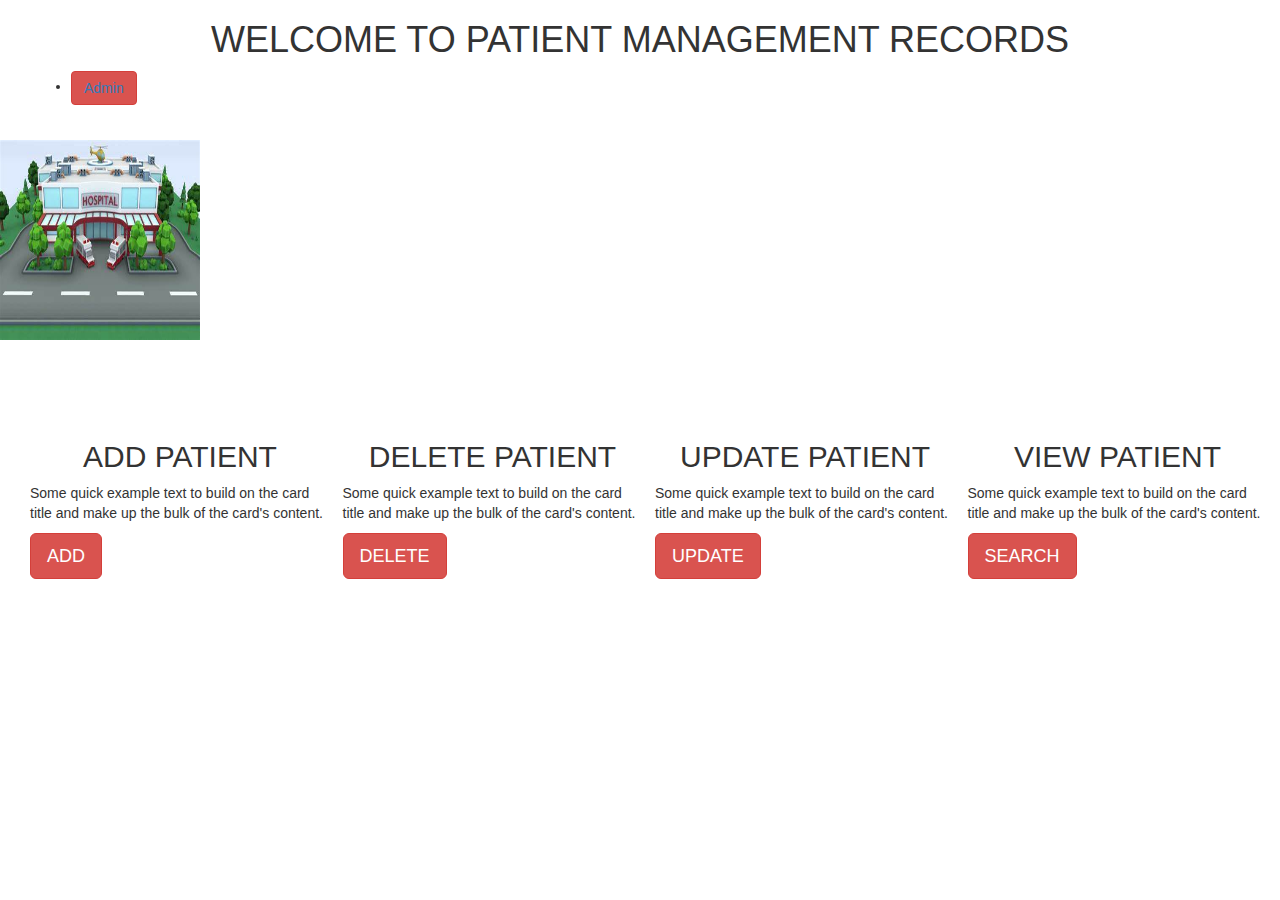
<file: webapp/index.html>
<!DOCTYPE html>
<html>
<head>
<meta http-equiv="Content-Type" content="text/html; charset=UTF-8">
<link href="Style.css" rel="stylesheet">

<link href="https://cdn.jsdelivr.net/npm/bootstrap@5.2.3/dist/css/bootstrap.min.css" rel="stylesheet" integrity="sha384-rbsA2VBKQhggwzxH7pPCaAqO46MgnOM80zW1RWuH61DGLwZJEdK2Kadq2F9CUG65" crossorigin="anonymous">
  <link rel="stylesheet" href="https://maxcdn.bootstrapcdn.com/bootstrap/3.4.1/css/bootstrap.min.css">
  <script src="https://ajax.googleapis.com/ajax/libs/jquery/3.6.3/jquery.min.js"></script>
  <script src="https://maxcdn.bootstrapcdn.com/bootstrap/3.4.1/js/bootstrap.min.js"></script>
<title>Insert title here</title>
</head>
  </head>
  <body class="bg-black">
  <div class="h1 text-white text-center">WELCOME TO PATIENT MANAGEMENT RECORDS</div>
   <nav class="navbar navbar-expand-lg navbar-light bg-light float-end bg-black">
  <div class="container-fluid">
    
    <div class="collapse navbar-collapse" id="navbarNav">
      <ul class="navbar-nav">
        <li class="nav-item text-white">
          <button class="btn btn-danger btn-floating"><a class="nav-link active text-white" aria-current="page" href="#">Admin</a></button>
        </li>
      </ul>
    </div>
  </div>
</nav>
    <img src="Hosss.jfif" height="200px" width="200px" class="mx-auto d-block rounded-circle" >
     <div class="container-fluid">
     <div class="rows">
     <div class="col-md-3">
     <div class="card border border-success" style="width:300px; margin-top:100px; height:200px;">
  <div class="card-body">
    <h2 class="card-title text-center">ADD PATIENT</h2>
    <p class="card-text">Some quick example text to build on the card title and make up the bulk of the card's content.</p>
    <button type="button" class="btn btn-danger  btn-floating btn-lg mx-auto d-block text-center" data-toggle="modal" data-target="#myModal">ADD</button>
  </div>
  </div>
  </div>
  <div class="col-md-3">
     <div class="card  text-black" style="width:300px; margin-top:100px; height:200px;">
     <h2 class="card-title text-center  text-black ">DELETE PATIENT</h2>
  <div class="card-body">
    
    <p class="card-text">Some quick example text to build on the card title and make up the bulk of the card's content.</p>
    <button type="button" class="btn btn-danger btn-lg mx-auto d-block" data-toggle="modal" data-target="#Modal">DELETE</button>
  </div>
  </div>
  </div>
  <div class="col-md-3 ">
     <div class="card  text-black" style="width:300px; margin-top:100px; height:200px;">
     <h2 class="card-title text-center ">UPDATE PATIENT</h2>
  <div class="card-body">
    <p class="card-text">Some quick example text to build on the card title and make up the bulk of the card's content.</p>
    <button type="button" class="btn btn-danger btn-lg mx-auto d-block text-center" data-toggle="modal" data-target="#Modal1">UPDATE</button>
  </div>
  </div>
  </div>
  <div class="col-md-3 ">
     <div class="card  text-black" style="width:300px; margin-top:100px; height:200px;">
     <h2 class="card-title text-center ">VIEW PATIENT</h2>
  <div class="card-body">
    <p class="card-text">Some quick example text to build on the card title and make up the bulk of the card's content.</p>
    <button type="button" class="btn btn-danger btn-lg mx-auto d-block text-center" data-toggle="modal" data-target="#Modal2">SEARCH</button>
  </div>
  </div>
  </div>
</div>
</div>
     
       
  <!-- Modal  <div class="col-md-4"> <button type="button" class="btn btn-danger btn-lg" data-toggle="modal" data-target="#Moda1">DELETE PATIENT ON ID</button></div><div class="col-md-12 text-center"> <button type="button" class="btn btn-danger btn-lg text-center" data-toggle="modal" data-target="#myModal">ADD NEW  PATIENT</button>-->
  <div class="modal fade" id="myModal" role="dialog">
    <div class="modal-dialog">
      <!-- Modal content-->
      <div class="modal-content">
        <div class="modal-header bg-danger">
          <h4 class="modal-title  text-white ">Add patient</h4>
          <button type="button" class="close" data-dismiss="modal">&times;</button>
        </div>
        <div class="modal-body  bg-info">
          <form action="AddServlet" method="post" name="myForm" onsubmit="validateForm">
           <div class="form-group">
          <label>PATIENT ID</label><br>
           <input type="text" name="id">
          </div>
          <div class="form-group">
          <label>PATIENT NAME</label><br>
           <input type="text" name="name" class="rounded-9">
          </div>
          <div class="form-group">
           <label> PATIENT DISEASE</label><br>
          <input type="text" name="disease">
          </div>
          <div class="form-group">
          <label>PATIENT ADDRESS</label><br>
           <input type="text" name="address" >
          </div>
          <div class="form-group">
          <label>PATIENT GENDER</label><br>
           <input type="text" name="gender">
          </div>
          <div class="form-group">
          <label>DEPOSITED AMOUNT</label><br>
           <input type="text" name="deposited">
          </div>
           <div class="form-group">
          <label>PENDING AMOUNT</label><br>
           <input type="text" name="pending" >
          </div>
          <div class="form-group">
          <label>PATIENT TYPE</label><br>
           <input type="text" name="patienttype" >
          </div>
          <div class="form-group">
           <input type="submit" value="submit" class="btn btn-danger">
          </div>
          </form>
        </div>
      </div>
    </div>
  </div>
  <div class="modal fade" id="Modal" role="dialog">
    <div class="modal-dialog">
      <!-- Modal content-->
      <div class="modal-content">
        <div class="modal-header bg-danger">
          <h4 class="modal-title text-white">DELETE PATIENT RECORD</h4>
          <button type="button" class="close" data-dismiss="modal">&times;</button>
        </div>
        <div class="modal-body">
          <form action="DeleteServlet" method="post">
          <div class="form-group">
          <label>ENTER PATIENT ID</label><br>
           <input type="text" name="id">
          </div>
          <div class="form-group">
          <br>
           <input type="submit" class="danger">
          </div>
          </form>
          </div>
          </div>
         </div>
         </div>
         <div class="modal fade" id="Modal1" role="dialog">
    <div class="modal-dialog">
      <!-- Modal content-->
      <div class="modal-content">
        <div class="modal-header bg-danger">
          <h4 class="modal-title text-white">UPDATE PATIENT RECORD</h4>
          <button type="button" class="close" data-dismiss="modal">&times;</button>
        </div>
        <div class="modal-body">
          <form action="UpdateServlet" method="post">
          <div class="form-group">
          <label>ENTER PATIENT ID</label><br>
           <input type="text" name="id">
          </div>
          <div class="form-group">
          <label>ENTER NEW PATIENT NAME </label><br>
           <input type="text" name="name">
          </div>
          <div class="form-group">
          <label>ENTER NEW PATIENT ADDRESS</label><br>
           <input type="text" name="address">
          </div>
          <div class="form-group">
          <br>
           <input type="submit" class="danger">
          </div>
          </form>
          </div>
          </div>
         </div>
         </div>
         <div class="modal fade" id="Modal2" role="dialog">
    <div class="modal-dialog">
      <!-- Modal content-->
      <div class="modal-content">
        <div class="modal-header bg-danger">
          <h4 class="modal-title fs-5 text-white">SEARCH PATIENT RECORD</h4>
          <button type="button" class="close" data-dismiss="modal2"></button>
        </div>
        <div class="modal-body">
          <form action="Search.jsp" method="post">
          <div class="form-group">
          <label>ENTER PATIENT ID</label><br>
           <input type="text" name="id">
          </div>
          <div class="form-group">
          <br>
           <input type="submit" class="danger">
          </div>
          </form>
          </div>
          </div>
         </div>
         </div>
  </body>
</html>
</file>
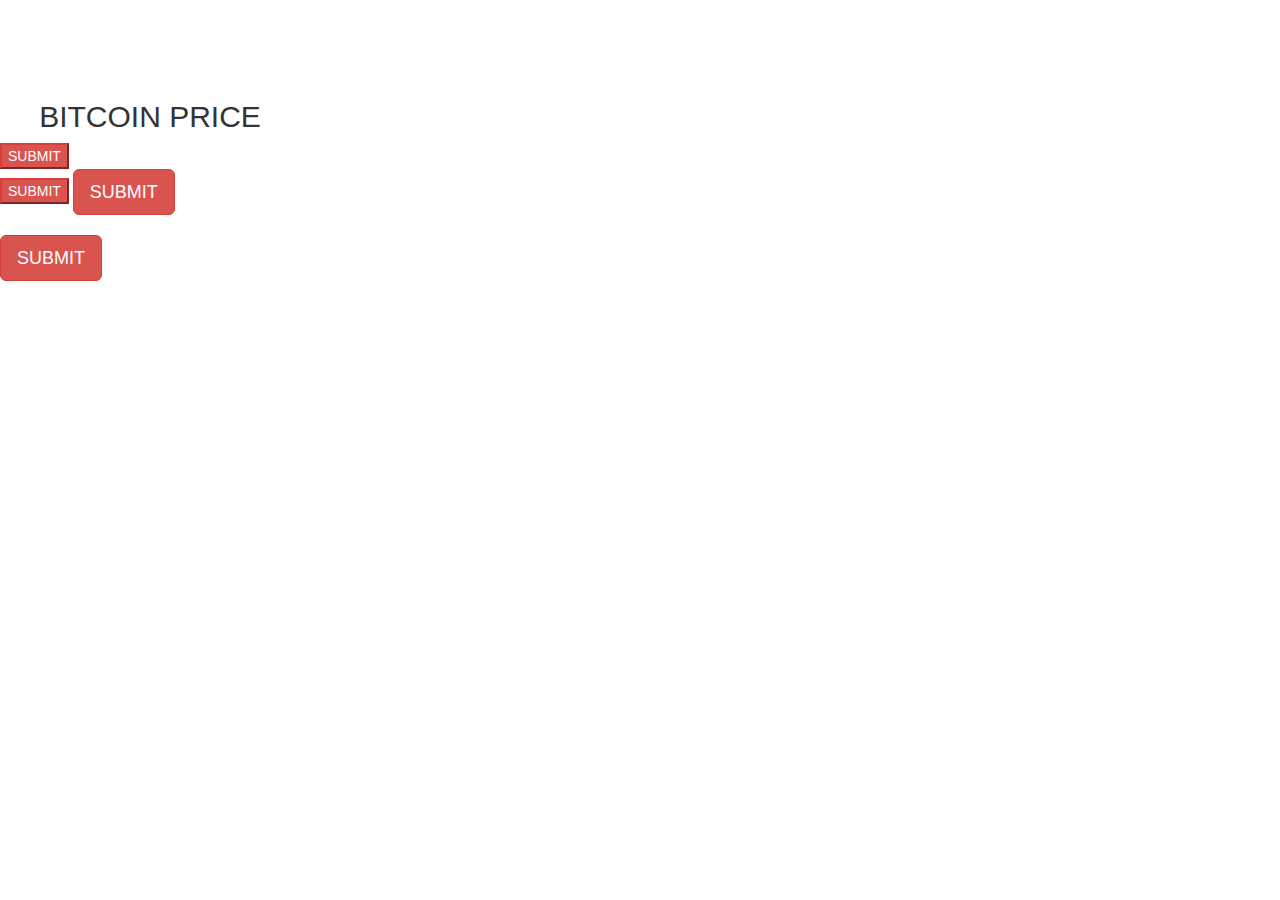
<file: webapp/miniproject.html>
<!DOCTYPE html>
<html>
<head>
<link href="https://cdn.jsdelivr.net/npm/bootstrap@5.2.3/dist/css/bootstrap.min.css" rel="stylesheet" integrity="sha384-rbsA2VBKQhggwzxH7pPCaAqO46MgnOM80zW1RWuH61DGLwZJEdK2Kadq2F9CUG65" crossorigin="anonymous">
  <link rel="stylesheet" href="https://maxcdn.bootstrapcdn.com/bootstrap/3.4.1/css/bootstrap.min.css">
  <script src="https://ajax.googleapis.com/ajax/libs/jquery/3.6.3/jquery.min.js"></script>
  <script src="https://maxcdn.bootstrapcdn.com/bootstrap/3.4.1/js/bootstrap.min.js"></script>
<meta charset="UTF-8">
<title>Insert title here</title>
</head>
<body>
      <div class="card  text-black mx-auto d-block" style="width:300px; margin-top:100px; height:230px;">
     <h2 class="card-title text-center  text-black ">BITCOIN PRICE</h2>
  <div class="card-body">
     <button class="bt btn-danger"> SUBMIT </button><br>
     <button class="bt btn-danger"> SUBMIT </button>
    <button type="button" class="btn btn-danger btn-lg float-end" data-toggle="modal" data-target="#Modal">SUBMIT</button><br><br>
    <button type="button" class="btn btn-danger btn-lg float-start" data-toggle="modal" data-target="#Modal">SUBMIT</button>
  </div>
  </div>
</body>
</html>
</file>
<file: webapp/Style.css>
@charset "UTF-8";
.modal-title{
	background-color:red;

}
</file>
